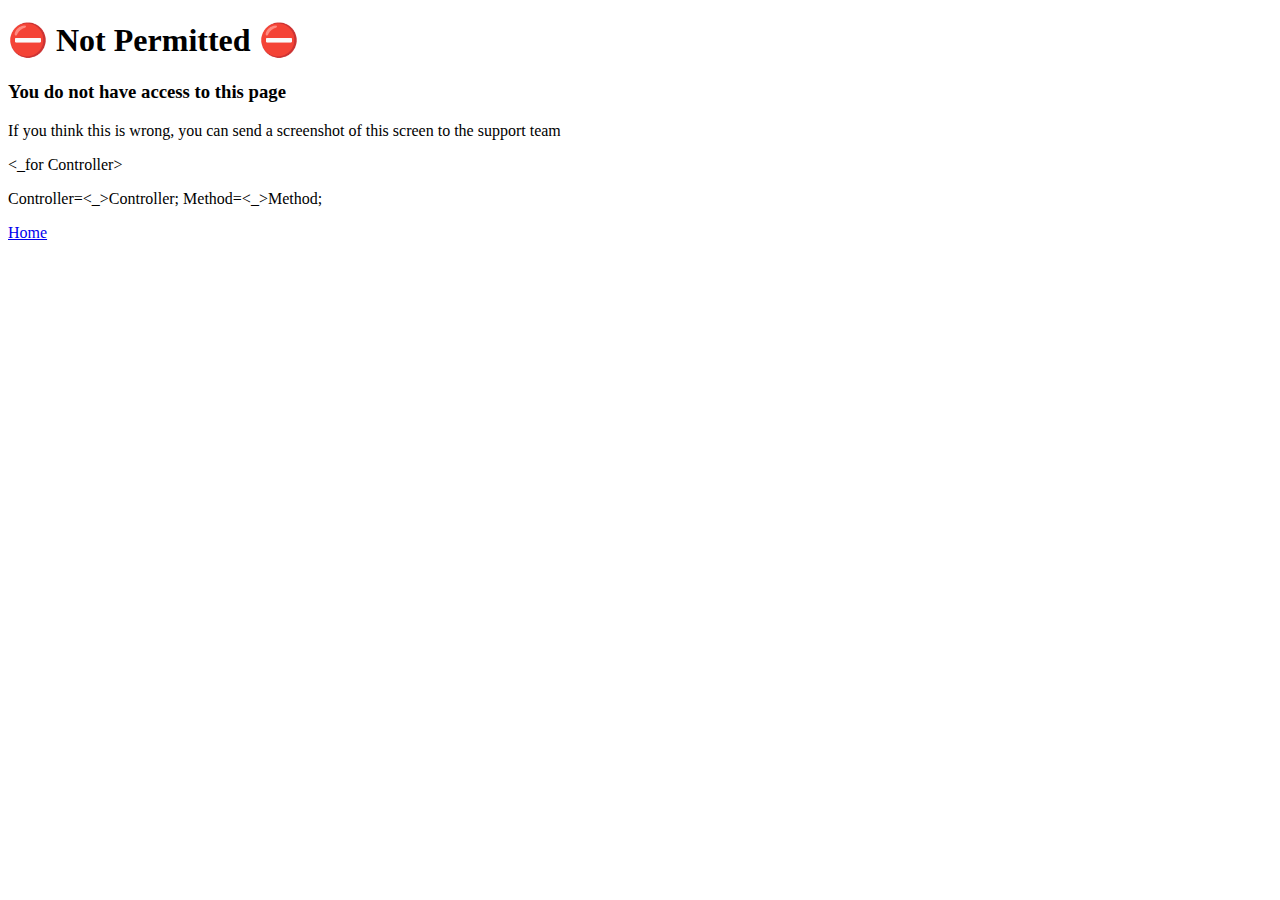
<file: Android/app/src/main/assets/internal/not-permitted.html>
<!doctype html>
<html>
<head>
    <link rel="stylesheet" href="asset://styles/default.css" type="text/css">
</head>
<body>
<h1>⛔ Not Permitted ⛔</h1>
<h3>You do not have access to this page</h3>
<p>If you think this is wrong, you can send a screenshot of this screen to the support team</p>
<_for Controller>
    <p>
        Controller=<_>Controller</_>; Method=<_>Method</_>;
    </p>
</_for>
<a href="app://home">Home</a></body>
</html>
</file>
